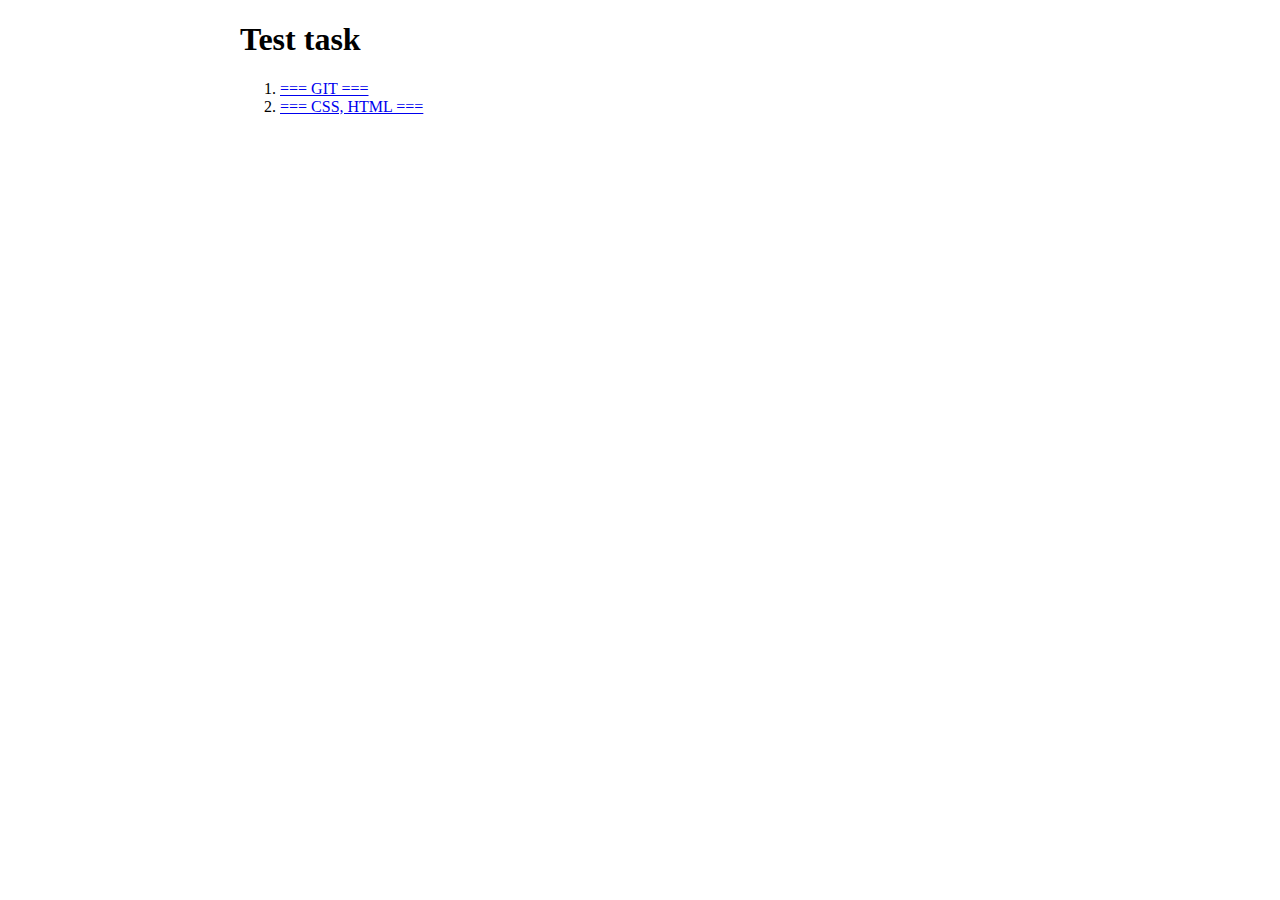
<file: index.html>
<!DOCTYPE html>
<html lang="en">
  <head>
    <meta charset="UTF-8" />
    <meta name="viewport" content="width=device-width, initial-scale=1.0" />
    <title>Test task DevIT Software</title>
  </head>
  <body style="max-width: 800px; margin: 0 auto">
    <h1>Test task</h1>
    <ol>
      <li><a href="./pages/git-task/git.html">=== GIT ===</a></li>
      <li>
        <a href="./pages/html,css-task/html,css.html">=== CSS, HTML ===</a>
      </li>
    </ol>
    <!-- Підключення скриптів -->
    <!-- <script src="./js-tasks/task-1.js" type="module"></script> -->
    <!-- <script src="./js-tasks/task-2.js" type="module"></script> -->
    <!-- <script src="./js-tasks/task-3.js" type="module"></script> -->
    <!-- <script src="./js-tasks/task-4.js" type="module"></script> -->
    <!-- <script src="./js-tasks/task-5.js" type="module"></script> -->
    <!-- <script src="./js-tasks/task-6.js" type="module"></script> -->
    <!-- <script src="./js-tasks/task-7.js" type="module"></script> -->
    <!-- <script src="./js-tasks/task-8.js" type="module"></script> -->
    <!-- <script src="./js-tasks/task-9.js" type="module"></script> -->
  </body>
</html>
</file>
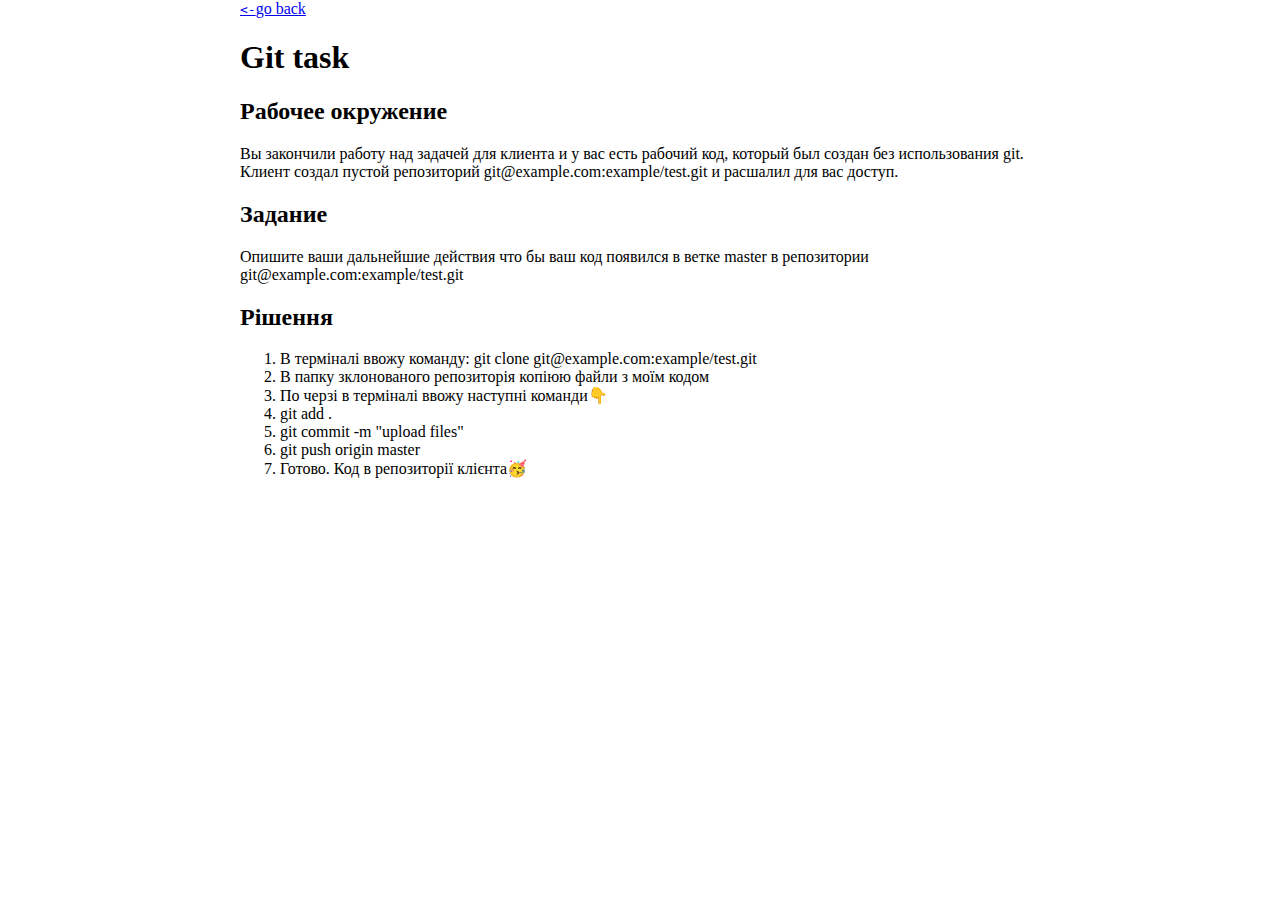
<file: pages/git-task/git.html>
<!DOCTYPE html>
<html lang="en">
  <head>
    <meta charset="UTF-8" />
    <meta name="viewport" content="width=device-width, initial-scale=1.0" />
    <title>git</title>
  </head>
  <body style="max-width: 800px; margin: 0 auto">
    <a href="../../index.html"><code><-</code>go back</a>
    <h1>Git task</h1>
    <h2>Рабочее окружение</h2>
    <p>
      Вы закончили работу над задачей для клиента и у вас есть рабочий код,
      который был создан без использования git. Клиент создал пустой репозиторий
      git@example.com:example/test.git и расшалил для вас доступ.
    </p>
    <h2>Задание</h2>
    <p>
      Опишите ваши дальнейшие действия что бы ваш код появился в ветке master в
      репозитории git@example.com:example/test.git
    </p>
    <h2>Рішення</h2>
    <ol>
      <li>
        В терміналі ввожу команду: git clone git@example.com:example/test.git
      </li>
      <li>В папку зклонованого репозиторія копіюю файли з моїм кодом</li>
      <li>По черзі в терміналі ввожу наступні команди👇</li>
      <li>git add .</li>
      <li>git commit -m "upload files"</li>
      <li>git push origin master</li>
      <li>Готово. Код в репозиторії клієнта🥳</li>
    </ol>
  </body>
</html>
</file>
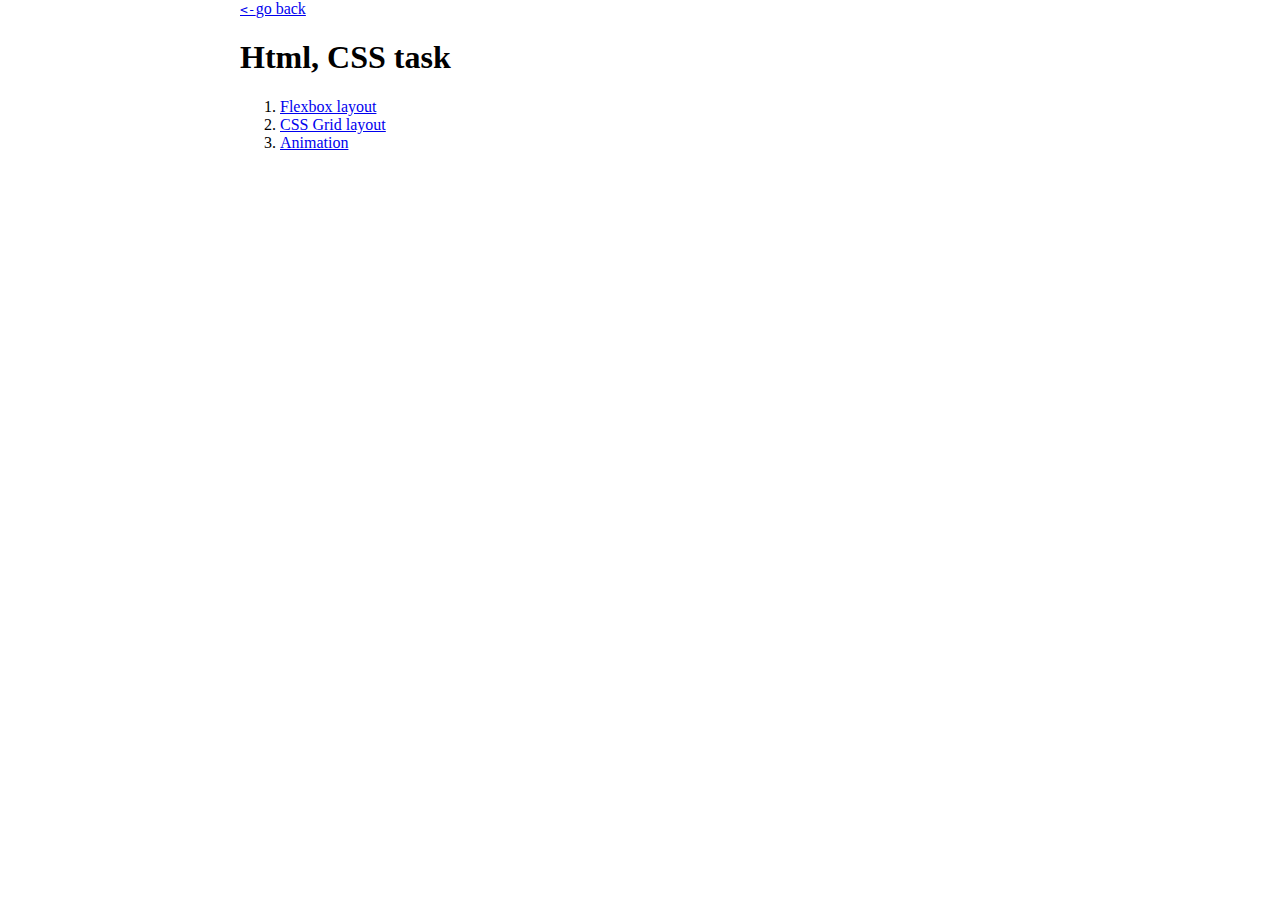
<file: pages/html,css-task/html,css.html>
<!DOCTYPE html>
<html lang="en">
  <head>
    <meta charset="UTF-8" />
    <meta name="viewport" content="width=device-width, initial-scale=1.0" />
    <title>html,css</title>
  </head>
  <body style="max-width: 800px; margin: 0 auto">
    <a href="../../index.html"><code><-</code>go back</a>
    <h1>Html, CSS task</h1>
    <ol>
      <li><a href="./flexbox-layout/flexbox-layout.html">Flexbox layout</a></li>
      <li>
        <a href="./css-grid-layout/css-grid-layout.html">CSS Grid layout</a>
      </li>
      <li><a href="./animation/animation.html">Animation</a></li>
    </ol>
  </body>
</html>
</file>
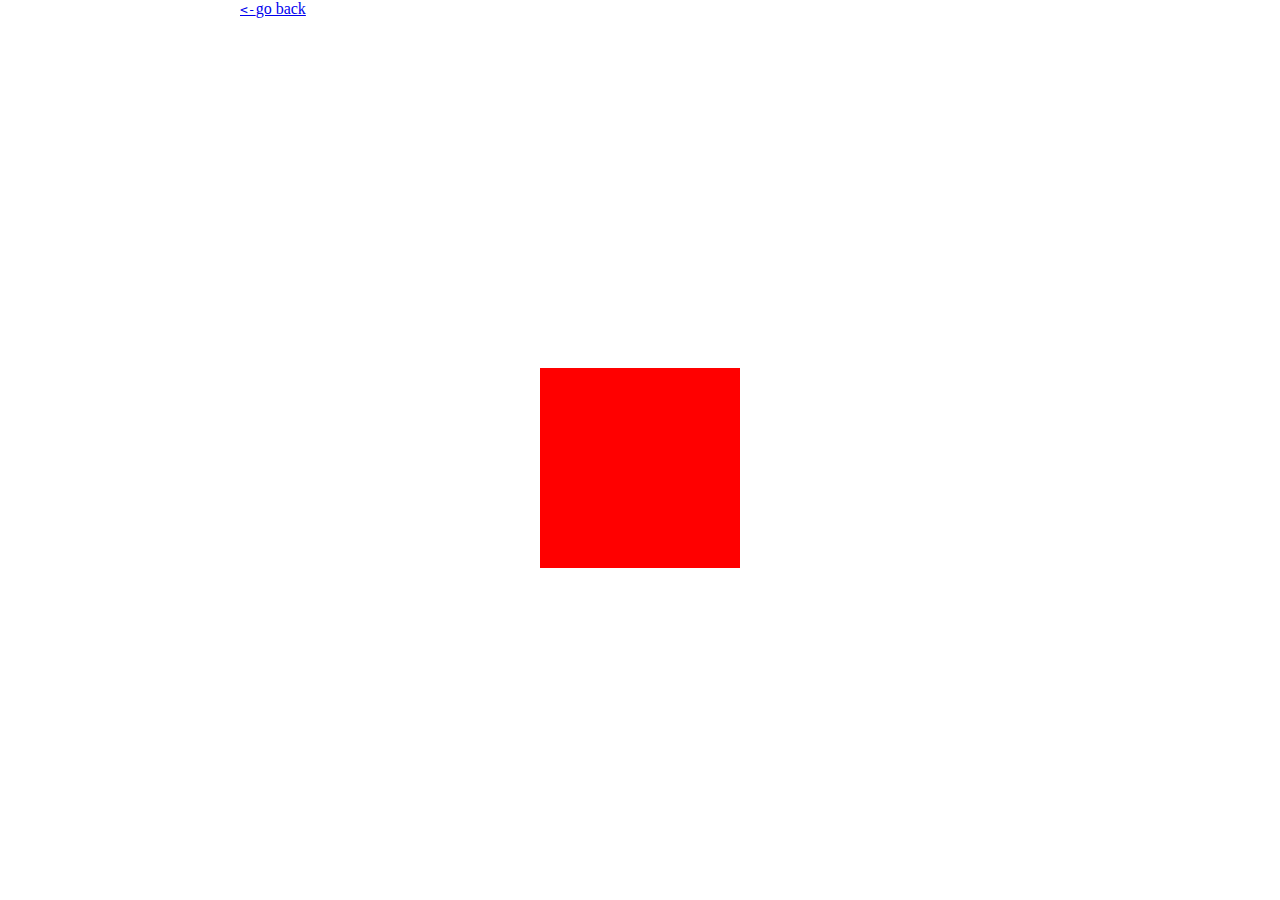
<file: pages/html,css-task/animation/animation.html>
<!DOCTYPE html>
<html lang="en">
  <head>
    <meta charset="UTF-8" />
    <meta name="viewport" content="width=device-width, initial-scale=1.0" />
    <title>Animation</title>
    <link rel="stylesheet" href="./styles.css" />
  </head>
  <body style="max-width: 800px; margin: 0 auto">
    <a href="../html,css.html"><code><-</code>go back</a>
    <div class="square"></div>
  </body>
</html>
</file>
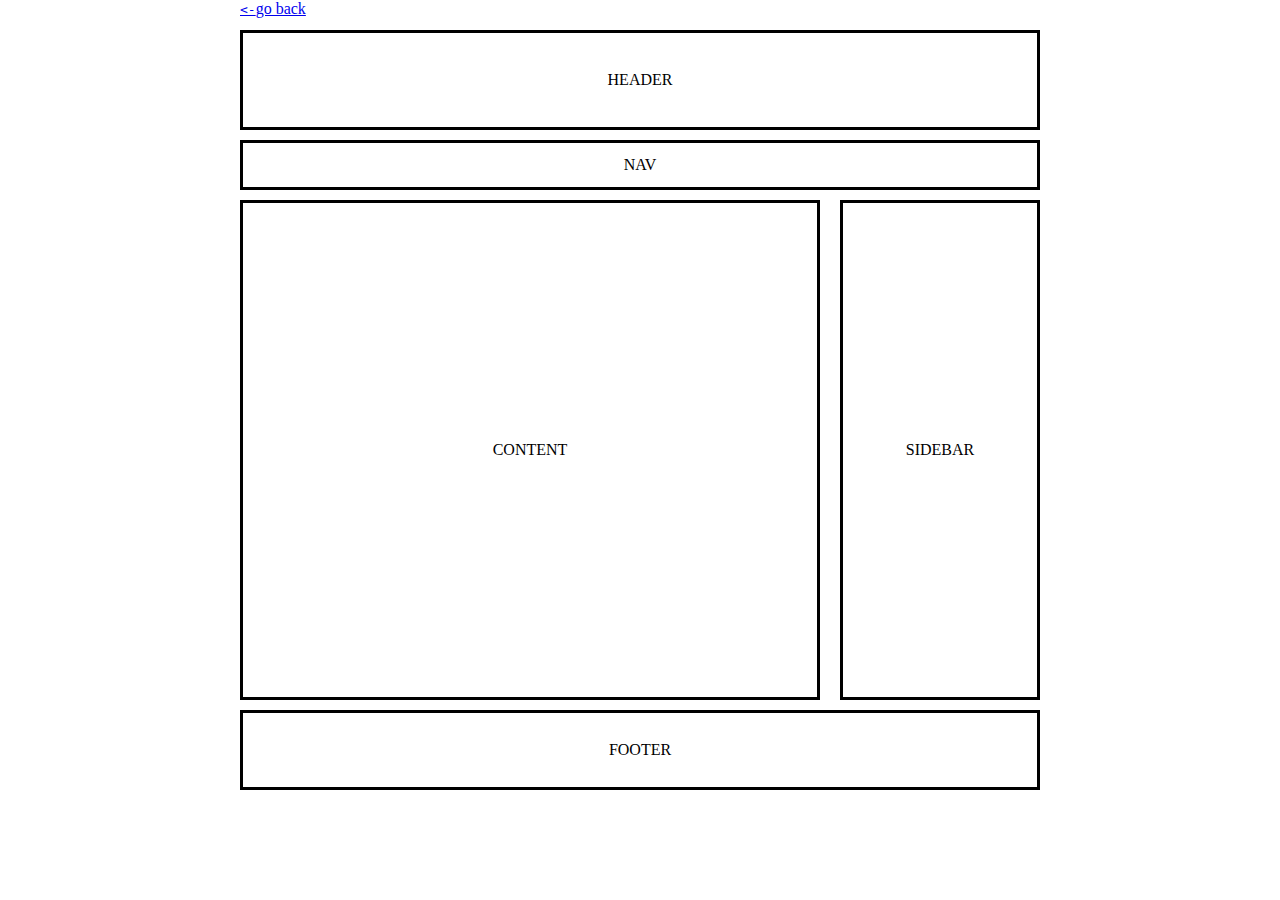
<file: pages/html,css-task/css-grid-layout/css-grid-layout.html>
<!DOCTYPE html>
<html lang="en">
  <head>
    <meta charset="UTF-8" />
    <meta name="viewport" content="width=device-width, initial-scale=1.0" />
    <title>CSS Grid layout</title>
    <link rel="stylesheet" href="./styles.css" />
  </head>
  <body>
    <a class="go-back-link" href="../html,css.html"><code><-</code>go back</a>
    <header class="header border content-centering">HEADER</header>
    <nav class="nav border content-centering">NAV</nav>
    <div class="content border content-centering">CONTENT</div>
    <aside class="sidebar border content-centering">SIDEBAR</aside>
    <footer class="footer border content-centering">FOOTER</footer>
  </body>
</html>
</file>
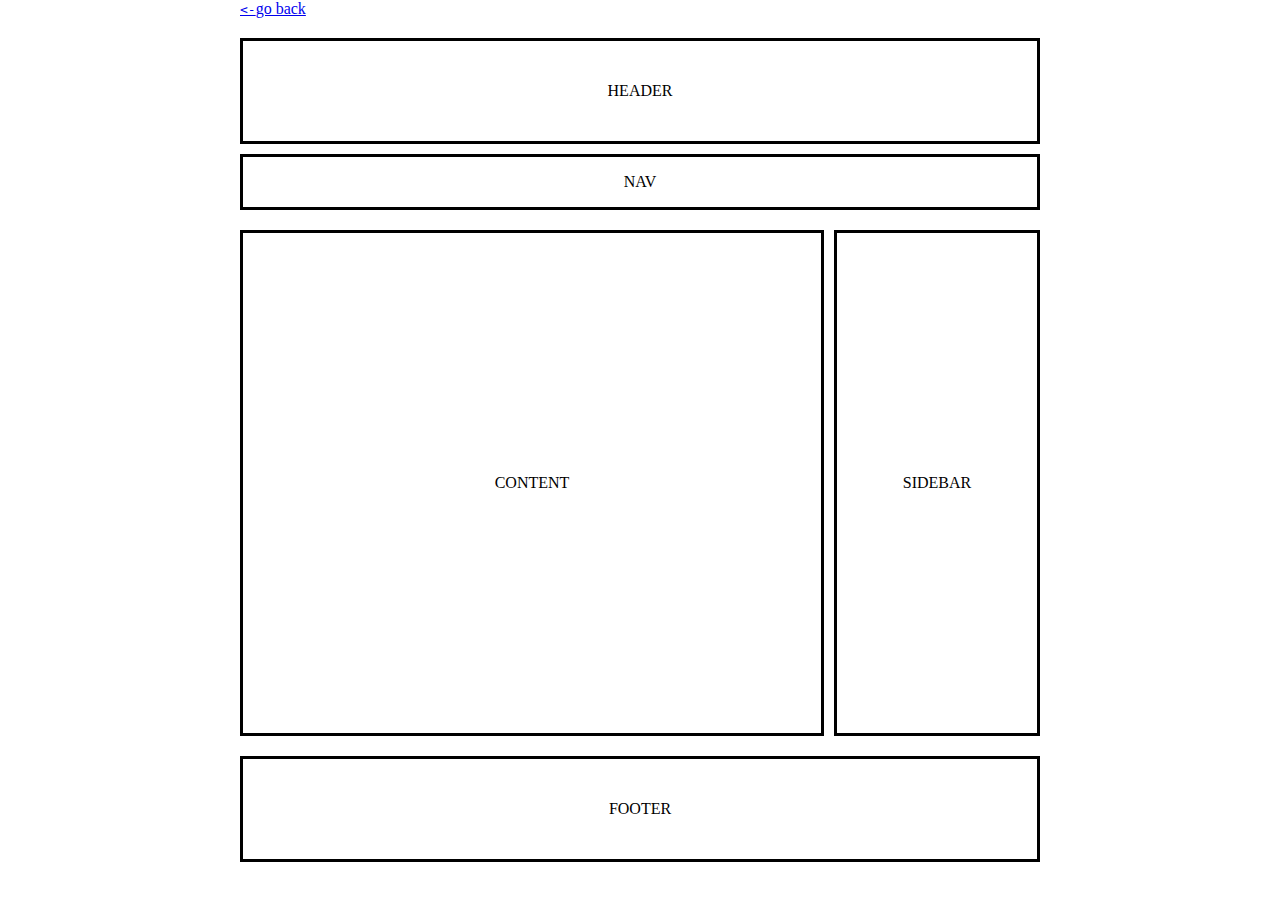
<file: pages/html,css-task/flexbox-layout/flexbox-layout.html>
<!DOCTYPE html>
<html lang="en">
  <head>
    <meta charset="UTF-8" />
    <meta name="viewport" content="width=device-width, initial-scale=1.0" />
    <title>Flexbox layout</title>
    <link rel="stylesheet" href="./styles.css" />
  </head>
  <body>
    <a href="../html,css.html"><code><-</code>go back</a>
    <header class="header border content-centering">HEADER</header>
    <nav class="nav border content-centering">NAV</nav>
    <main class="main">
      <div class="content border content-centering">CONTENT</div>
      <aside class="sidebar border content-centering">SIDEBAR</aside>
    </main>
    <footer class="footer border content-centering">FOOTER</footer>
  </body>
</html>
</file>
<file: pages/html,css-task/animation/styles.css>
.square {
  margin: 0 auto;
  margin-top: calc(50vh - 100px);
  width: 200px;
  height: 200px;
  background-color: red;
  animation: spinAndChangeColor 5s linear infinite;
}

@keyframes spinAndChangeColor {
  0% {
    transform: rotate(90deg);
  }
  33% {
    transform: rotate(180deg);
    background-color: orange;
  }
  66% {
    transform: rotate(270deg);
    background-color: green;
  }
  100% {
    transform: rotate(360deg);
  }
}
</file>
<file: pages/html,css-task/css-grid-layout/styles.css>
body {
  box-sizing: border-box;

  display: grid;
  grid-template-areas: "link link link" "header header header" "nav nav nav" "content content sidebar" "footer footer footer";
  grid-gap: 10px 20px;
  grid-template-columns: 1fr 1fr 200px;
  grid-template-rows: 20px 100px 50px minmax(500px, auto) 100px;

  max-width: 820px;
  padding: 0 10px;
  margin: 0 auto;
}

.border {
  border: 3px black solid;
}
.content-centering {
  display: grid;
  justify-content: center;
  align-items: center;
}

.go-back-link {
  grid-area: link;
}

.header {
  grid-area: header;
}
.nav {
  grid-area: nav;
}
.content {
  grid-area: content;
}
.sidebar {
  grid-area: sidebar;
}
.footer {
  grid-area: footer;
  margin-bottom: 20px;
}
</file>
<file: pages/html,css-task/flexbox-layout/styles.css>
body {
  box-sizing: border-box;
  max-width: 820px;
  padding: 0 10px;
  margin: 0 auto;
}

.border {
  border: 3px black solid;
}

.content-centering {
  display: flex;
  justify-content: center;
  align-items: center;
}

.header {
  height: 100px;
  margin-top: 20px;
  margin-bottom: 10px;
}
.nav {
  height: 50px;
  margin-bottom: 20px;
}
.main {
  display: flex;
  gap: 10px;
  margin-bottom: 20px;
}
.content {
  height: 500px;
  flex-grow: 1;
}
.sidebar {
  height: 500px;
  flex-basis: 200px;
}
.footer {
  height: 100px;
  margin-bottom: 20px;
}
</file>
